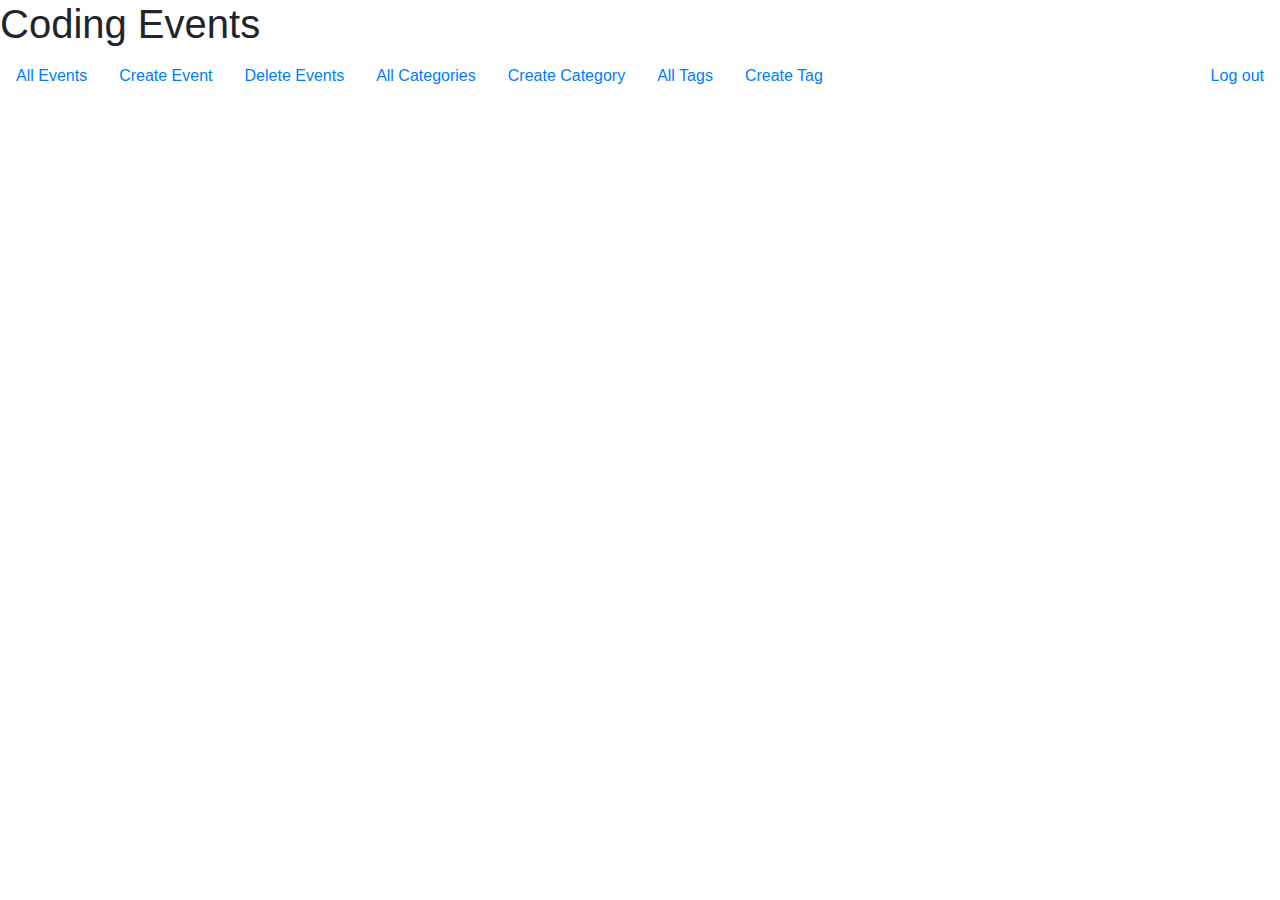
<file: src/main/resources/templates/fragments.html>
<!DOCTYPE html>
<html lang="en" xmlns:th="http://www.thymeleaf.org/">
<head th:fragment="head">
    <meta charset="UTF-8"/>
    <title>Coding Events</title>

    <link rel="stylesheet" href="https://stackpath.bootstrapcdn.com/bootstrap/4.4.1/css/bootstrap.min.css">
    <script src="https://stackpath.bootstrapcdn.com/bootstrap/4.4.1/js/bootstrap.min.js"></script>

    <link rel="stylesheet" th:href="@{/styles.css}">

</head>
<body>

<header th:fragment="header">
    <h1 th:text="${title}">Coding Events</h1>
    <ul class="nav" style="float:right;">
        <li class="nav-item"><a class="nav-link" href="/logout">Log out</a></li>
    </ul>
    <ul class="nav">
        <li class="nav-item"><a class="nav-link" href="/events">All Events</a></li>
        <li class="nav-item"><a class="nav-link" href="/events/create">Create Event</a></li>
        <li class="nav-item"><a class="nav-link" href="/events/delete">Delete Events</a></li>
        <li class="nav-item"><a class="nav-link" href="/eventCategories">All Categories</a></li>
        <li class="nav-item"><a class="nav-link" href="/eventCategories/create">Create Category</a></li>
        <li class="nav-item"><a class="nav-link" href="/tags">All Tags</a></li>
        <li class="nav-item"><a class="nav-link" href="/tags/create">Create Tag</a></li>
    </ul>
</header>

</body>
</html>
</file>
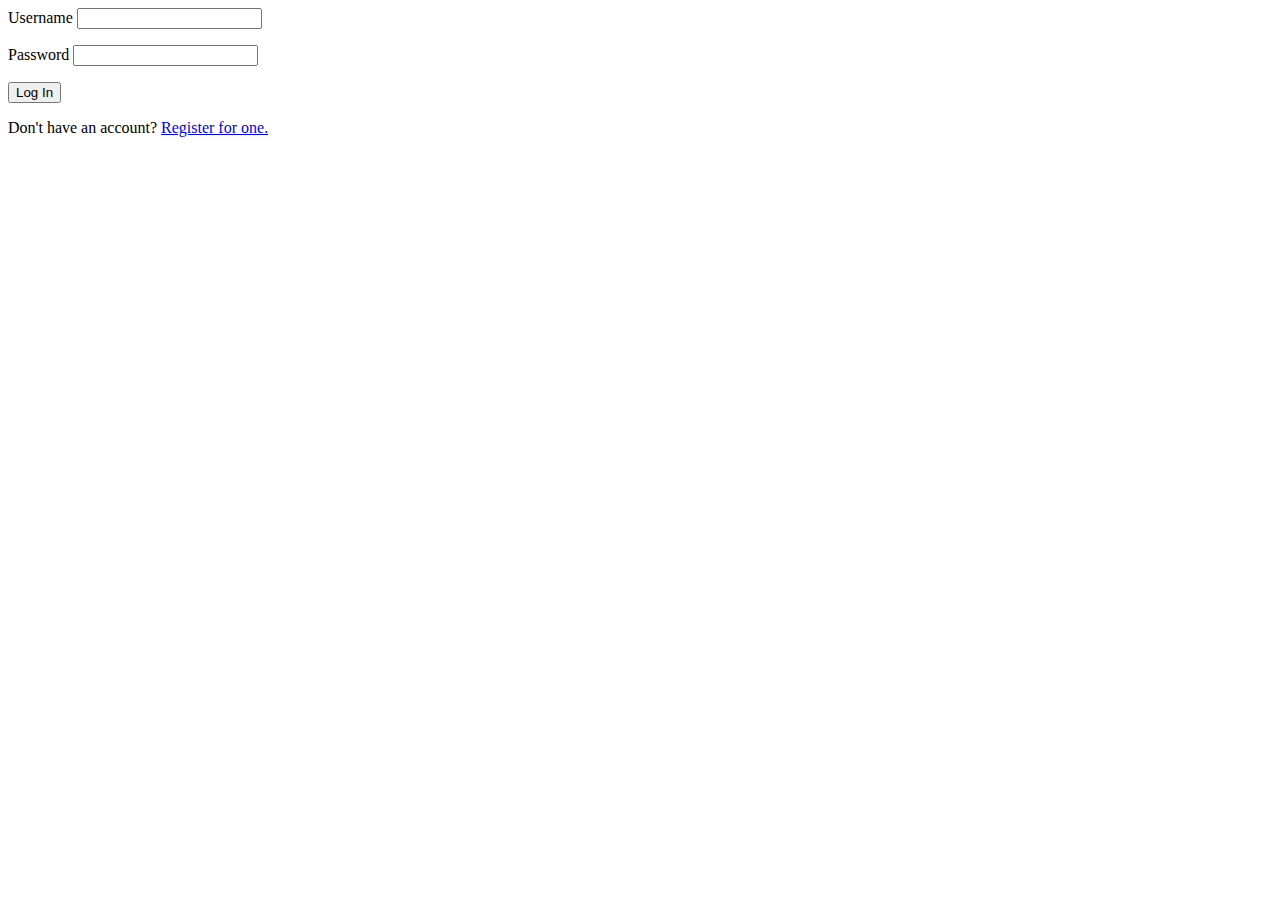
<file: src/main/resources/templates/login.html>
<!DOCTYPE html>
<html lang="en" xmlns:th="http://www.thymeleaf.org/">
<head th:replace="fragments :: head"></head>
<body class="container">

<header th:replace="fragments :: header"></header>

<form method="post">
    <div class="form-group">
        <label th:for="username">Username
            <input class="form-control" th:field="${loginFormDTO.username}">
        </label>
        <p class="error" th:errors="${loginFormDTO.username}"></p>
    </div>
    <div class="form-group">
        <label>Password
            <input class="form-control" th:field="${loginFormDTO.password}" type="password">
        </label>
        <p class="error" th:errors="${loginFormDTO.password}"></p>
    </div>

    <input type="submit" class="btn btn-primary" value="Log In" />
</form>

<p>Don't have an account? <a href="/register">Register for one.</a></p>

</body>
</html>
</file>
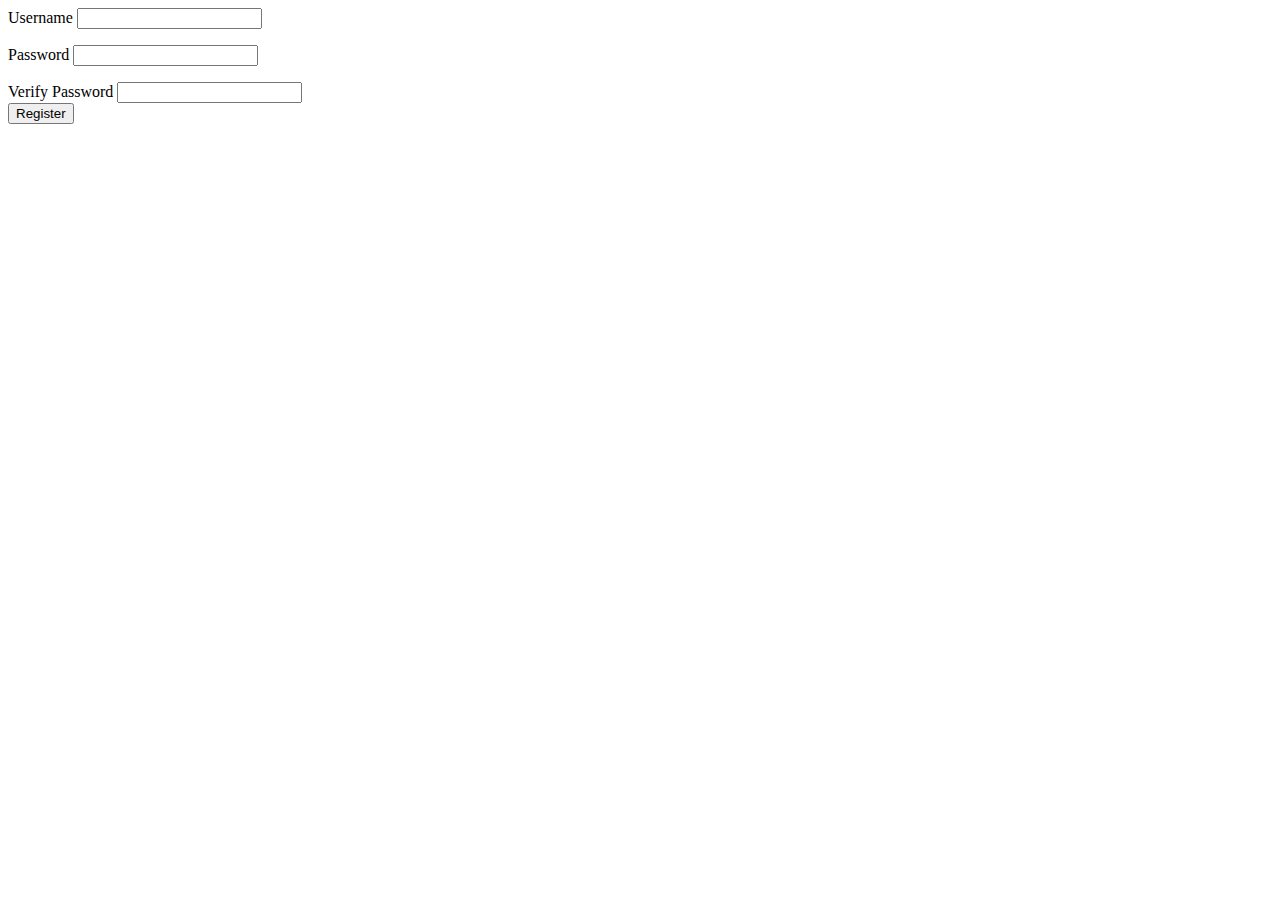
<file: src/main/resources/templates/register.html>
<!DOCTYPE html>
<html lang="en" xmlns:th="http://www.thymeleaf.org/">
<head th:replace="fragments :: head"></head>
<body class="container">

<header th:replace="fragments :: header"></header>

<form method="post">
    <div class="form-group">
        <label>Username
            <input class="form-control" th:field="${registerFormDTO.username}" />
        </label>
        <p class="error" th:errors="${registerFormDTO.username}"></p>
    </div>
    <div class="form-group">
        <label>Password
            <input class="form-control" th:field="${registerFormDTO.password}" type="password" />
        </label>
        <p class="error" th:errors="${registerFormDTO.password}"></p>
    </div>
    <div class="form-group">
        <label>Verify Password
            <input class="form-control" th:field="${registerFormDTO.verifyPassword}" type="password" />
        </label>
    </div>

    <input type="submit" class="btn btn-primary" value="Register" />
</form>

</body>
</html>
</file>
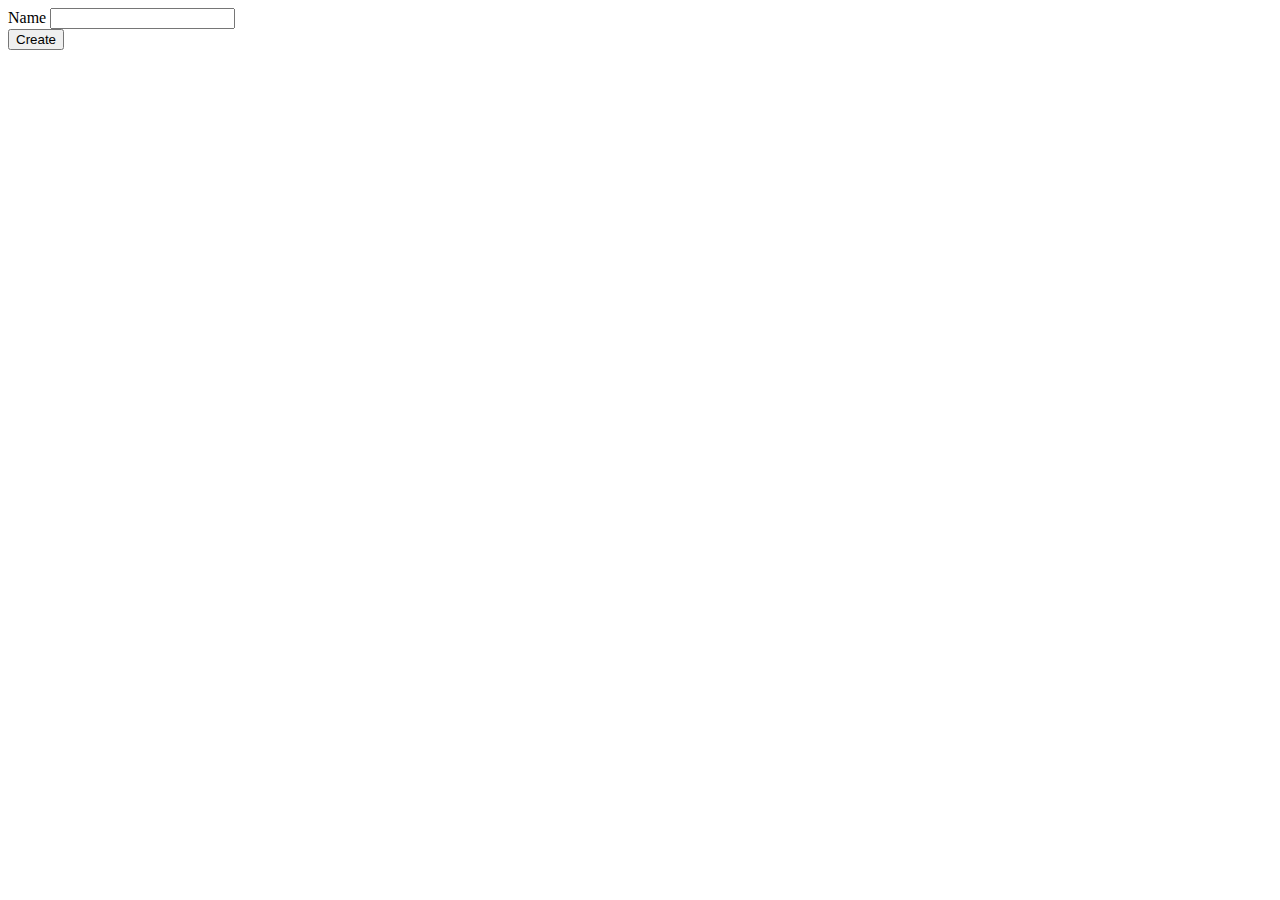
<file: src/main/resources/templates/eventCategories/create.html>
<!DOCTYPE html>
<html lang="en" xmlns:th="http://www.thymeleaf.org/">
<head th:replace="fragments :: head"></head>
<body class="container">

<header th:replace="fragments :: header"></header>

<form method="post">
    <div class="form-group">
        <label>Name
            <input th:field="${eventCategory.name}" class="form-control">
        </label>
        <span th:errors="${eventCategory.name}" class="error"></span>
    </div>
    <input type="submit" value="Create" class="btn btn-primary">
</form>

</body>
</html>
</file>
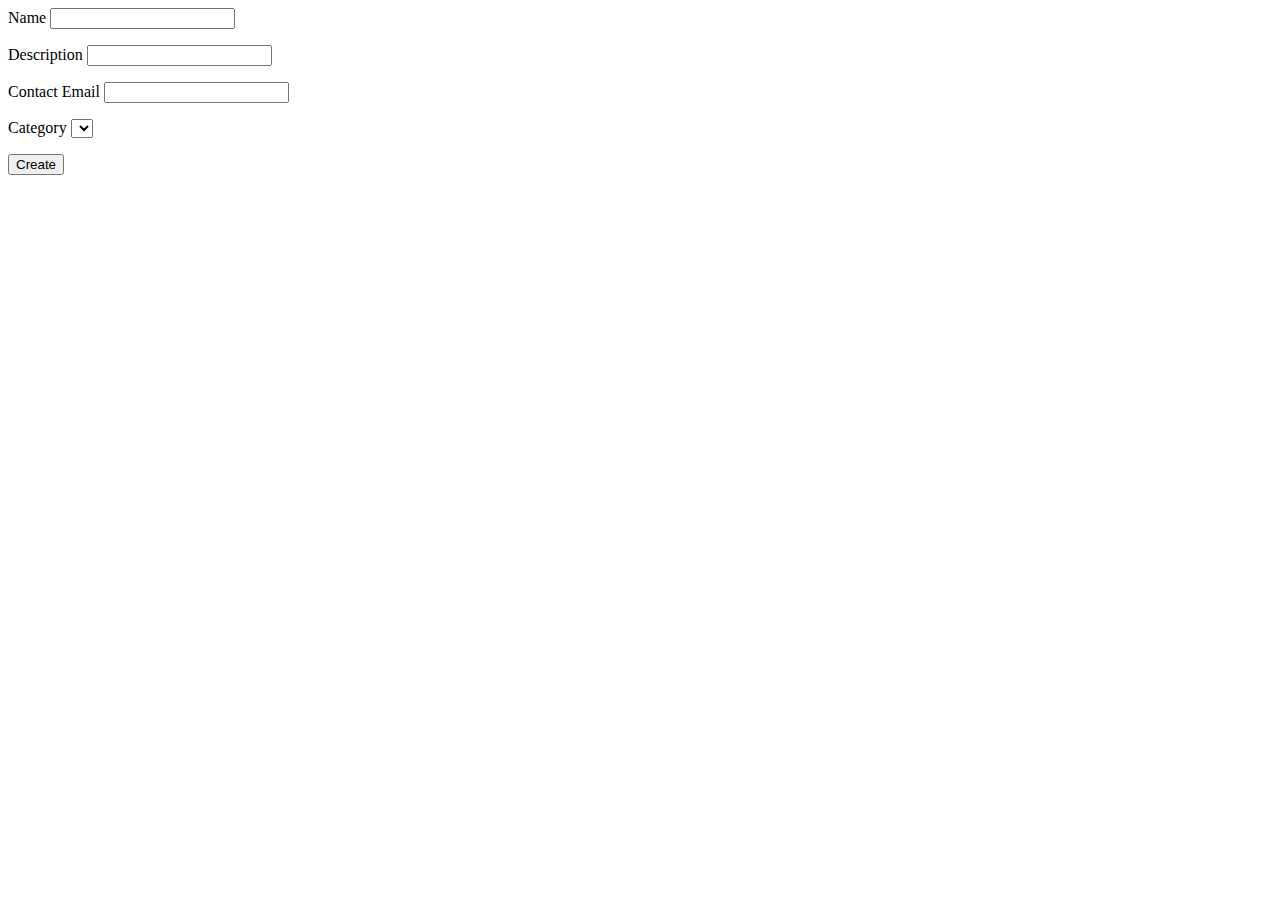
<file: src/main/resources/templates/events/create.html>
<!DOCTYPE html>
<html lang="en" xmlns:th="http://www.thymeleaf.org/">
<head th:replace="fragments :: head"></head>
<body class="container">

<header th:replace="fragments :: header"></header>

<form method="post">
    <div class="form-group">
        <label>Name
            <input th:field="${event.name}" class="form-control">
        </label>
        <p class="error" th:errors="${event.name}"></p>
    </div>
    <div class="form-group">
        <label>Description
            <input th:field="${event.eventDetails.description}" class="form-control">
        </label>
        <p class="error" th:errors="${event.eventDetails.description}"></p>
    </div>
    <div class="form-group">
        <label>Contact Email
            <input th:field="${event.eventDetails.contactEmail}" class="form-control">
        </label>
        <p class="error" th:errors="${event.eventDetails.contactEmail}"></p>
    </div>
    <div class="form-group">
        <label>Category
            <select th:field="${event.eventCategory}">
                <option th:each="eventCategory : ${categories}"
                        th:value="${eventCategory.id}"
                        th:text="${eventCategory.name}"
                ></option>
            </select>
            <p class="error" th:errors="${event.eventCategory}"></p>
        </label>
    </div>
    <div class="form-group">
        <input type="submit" value="Create" class="btn btn-success">
    </div>
</form>

</body>
</html>
</file>
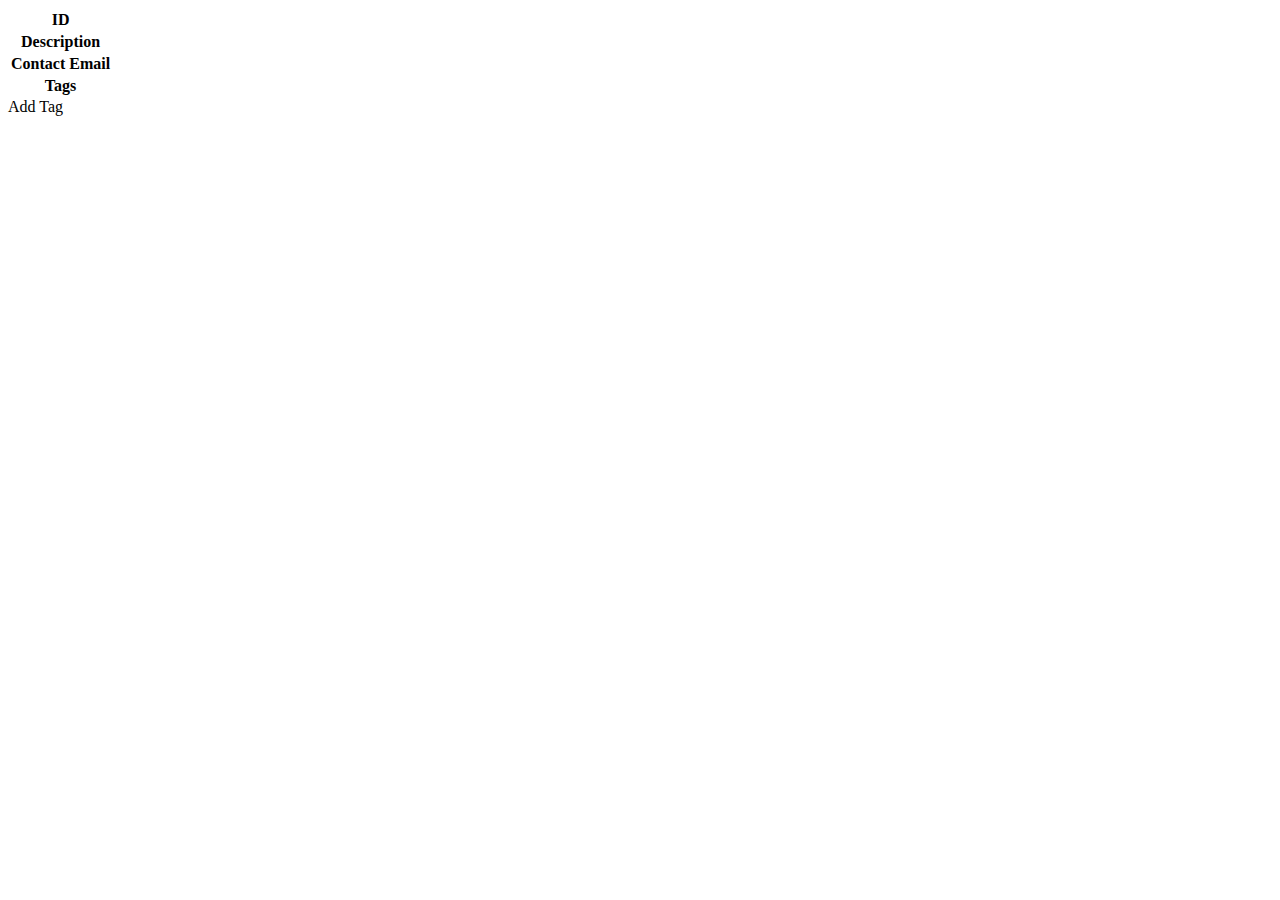
<file: src/main/resources/templates/events/detail.html>
<!DOCTYPE html>
<html lang="en" xmlns:th="http://www.thymeleaf.org/">
<head th:replace="fragments :: head"></head>
<body class="container">

<header th:replace="fragments :: header"></header>

<table class="table table-striped">
    <tr>
        <th>ID</th>
        <td th:text="${event.id}"></td>
    </tr>
    <tr>
        <th>Description</th>
        <td th:text="${event.eventDetails.description}"></td>
    </tr>
    <tr>
        <th>Contact Email</th>
        <td th:text="${event.eventDetails.contactEmail}"></td>
    </tr>
    <tr>
        <th>Tags</th>
        <td>
            <span th:each="tag : ${tags}" th:text="${tag.displayName} + ' '"></span>
        </td>
    </tr>
</table>

<a th:href="'/events/add-tag?eventId=' + ${event.id}">Add Tag</a>


</body>
</html>
</file>
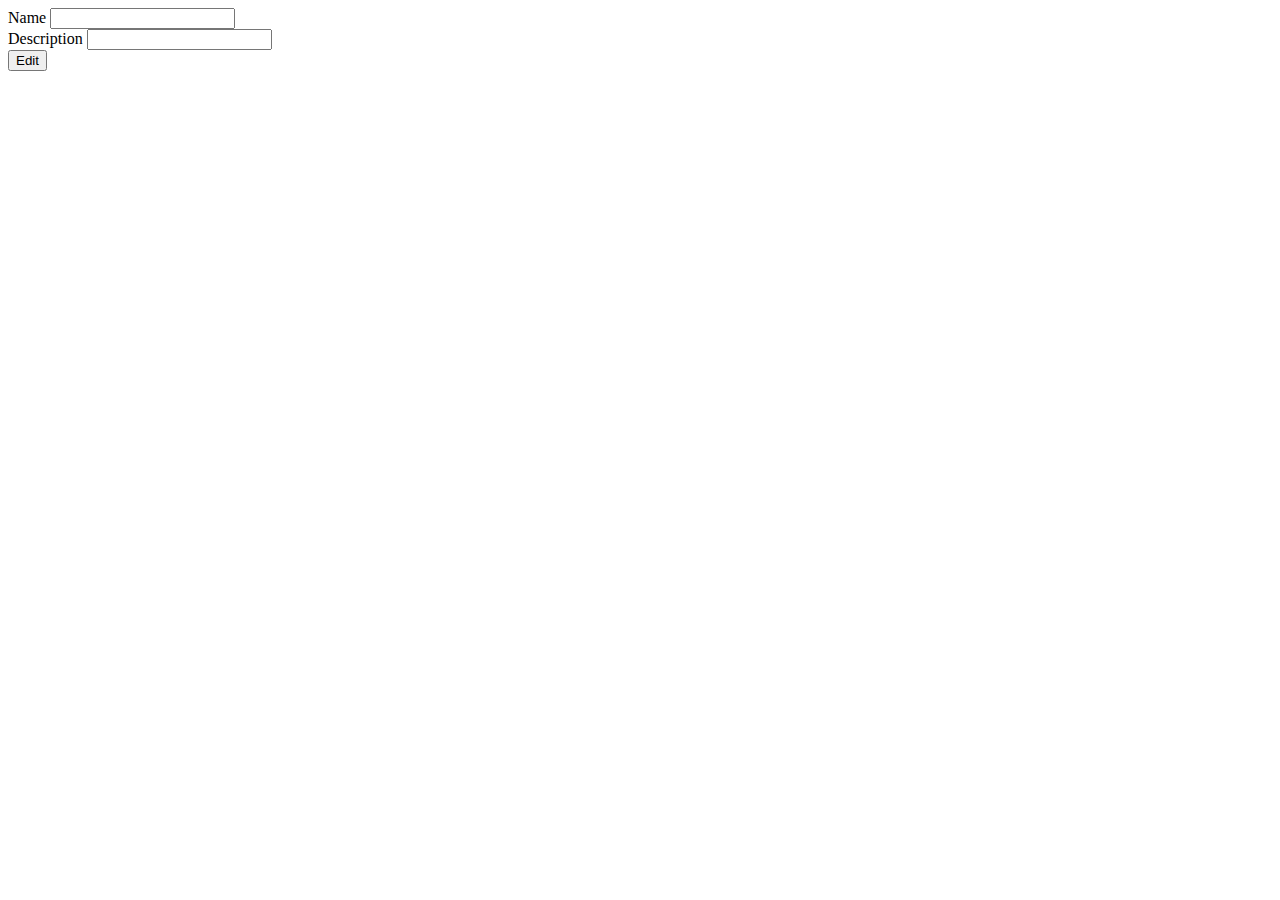
<file: src/main/resources/templates/events/edit.html>
<!DOCTYPE html>
<html lang="en" xmlns:th="http://www.thymeleaf.org/">
<head th:replace="fragments :: head"></head>
<body class="container">

<header th:replace="fragments :: header"></header>

<form method="post" th:action="@{/events/edit}">
    <div class="form-group">
        <input type="hidden" th:value="${event.id}" name="eventId" />
        <label>Name
            <input type="text" th:value="${event.name}" name="name" class="form-control">
        </label>
    </div>
    <div class="form-group">
        <label>Description
            <input type="text" th:value="${event.description}" name="description" class="form-control">
        </label>
    </div>
    <div class="form-group">
        <input type="submit" value="Edit" class="btn btn-success">
    </div>
</form>

</body>
</html>
</file>
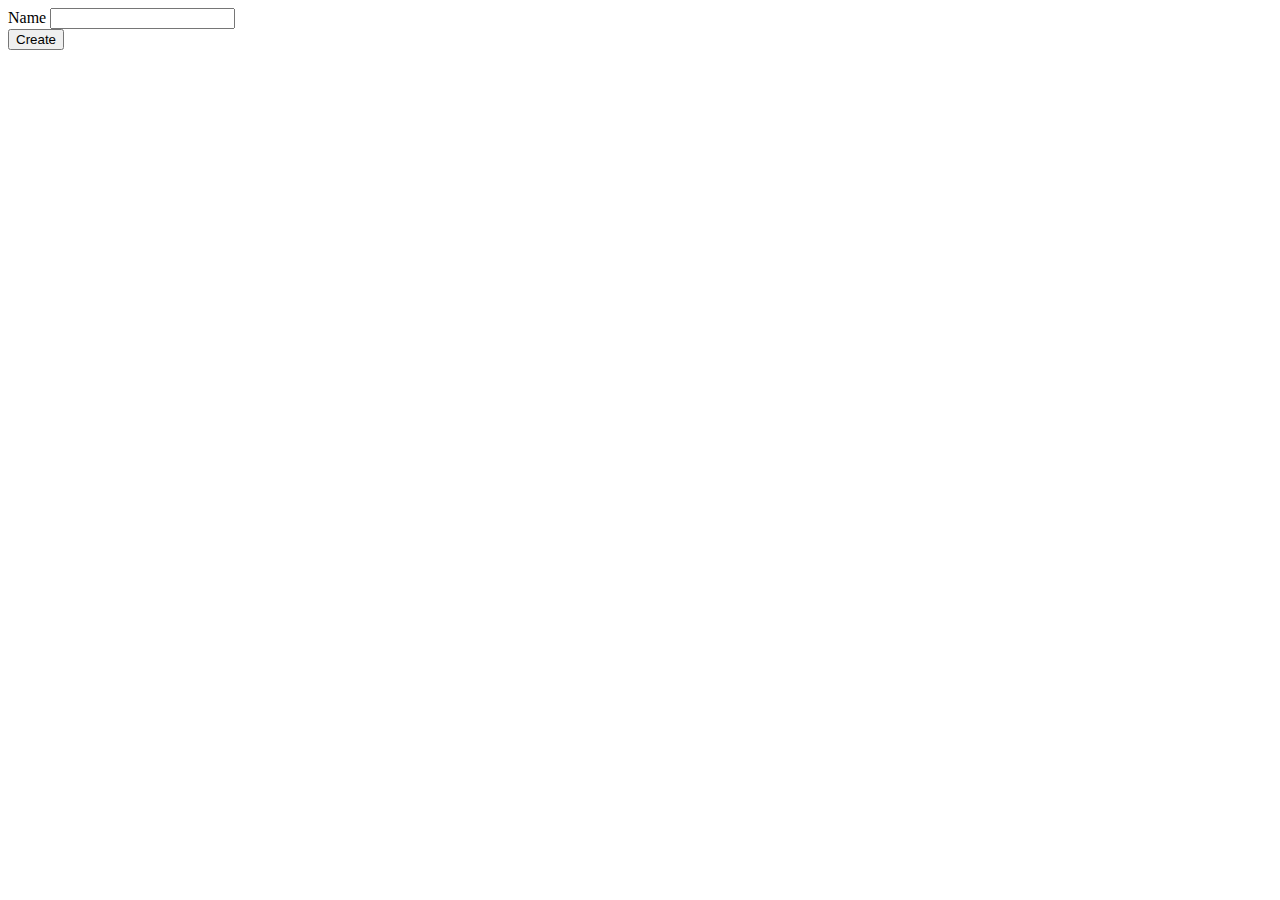
<file: src/main/resources/templates/tags/create.html>
<!DOCTYPE html>
<html lang="en" xmlns:th="http://www.thymeleaf.org/">
<head th:replace="fragments :: head"></head>
<body class="container">

<header th:replace="fragments :: header"></header>

<form method="post">
    <div class="form-group">
        <label>Name
            <input th:field="${tag.name}" class="form-control">
        </label>
        <span th:errors="${tag.name}" class="error"></span>
    </div>
    <input type="submit" value="Create" class="btn btn-primary">
</form>

</body>
</html>
</file>
